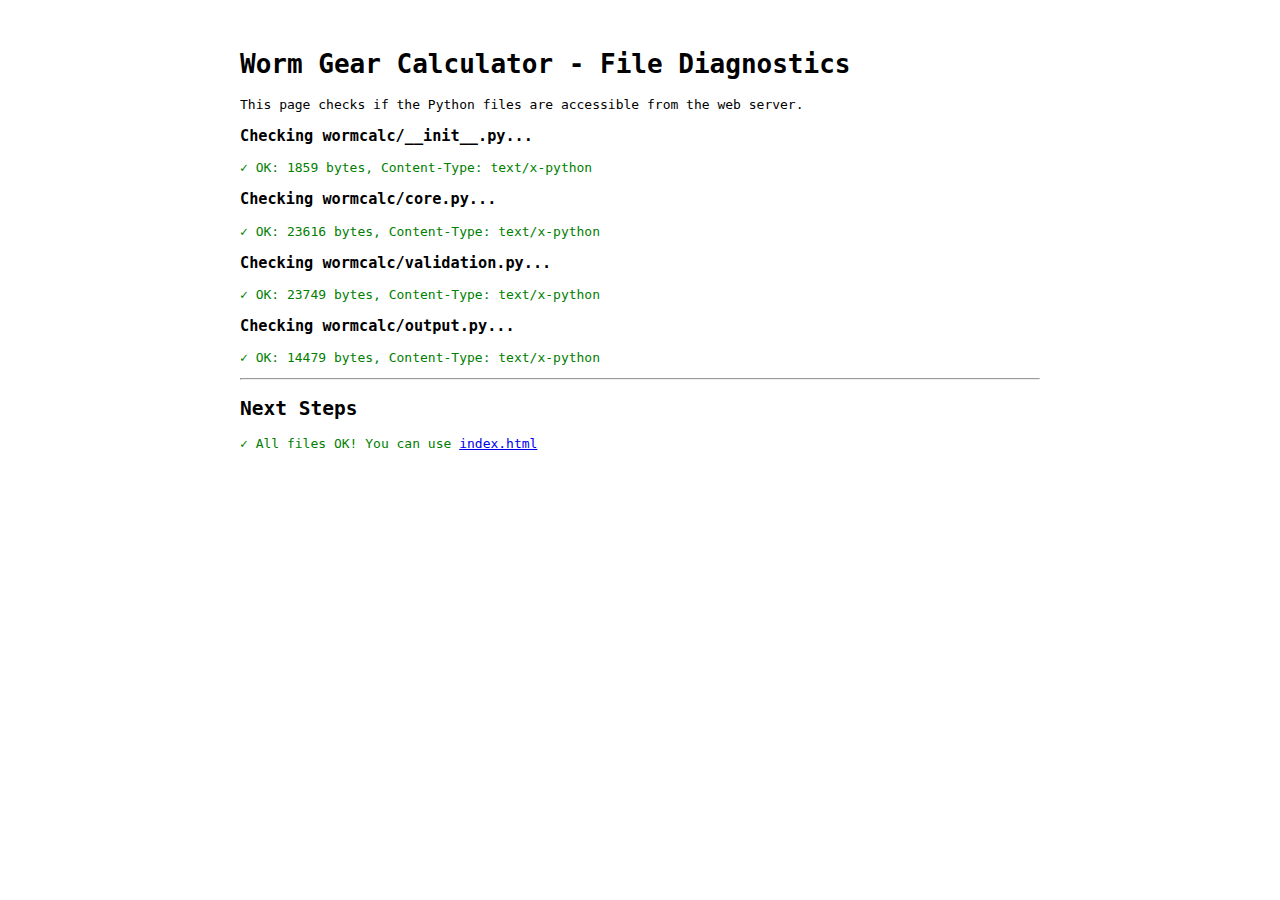
<file: web/test.html>
<!DOCTYPE html>
<html lang="en">
<head>
    <meta charset="UTF-8">
    <meta name="viewport" content="width=device-width, initial-scale=1.0">
    <title>File Check - Worm Gear Calculator</title>
    <style>
        body {
            font-family: monospace;
            padding: 2rem;
            max-width: 800px;
            margin: 0 auto;
        }
        .success { color: green; }
        .error { color: red; }
        pre {
            background: #f5f5f5;
            padding: 1rem;
            overflow-x: auto;
        }
    </style>
</head>
<body>
    <h1>Worm Gear Calculator - File Diagnostics</h1>
    <p>This page checks if the Python files are accessible from the web server.</p>
    <div id="results"></div>

    <script>
        async function checkFiles() {
            const files = ['__init__.py', 'core.py', 'validation.py', 'output.py'];
            const resultsDiv = document.getElementById('results');

            for (const file of files) {
                const fileDiv = document.createElement('div');
                fileDiv.innerHTML = `<h3>Checking wormcalc/${file}...</h3>`;
                resultsDiv.appendChild(fileDiv);

                try {
                    const response = await fetch(`wormcalc/${file}`);
                    const status = document.createElement('p');

                    if (response.ok) {
                        const content = await response.text();
                        const contentType = response.headers.get('content-type');

                        // Check if it looks like Python
                        const looksLikePython = content.includes('import') || content.includes('def ') || content.includes('class ');
                        const isHTML = content.trim().startsWith('<!DOCTYPE') || content.trim().startsWith('<html');

                        if (isHTML) {
                            status.className = 'error';
                            status.innerHTML = `❌ ERROR: Got HTML instead of Python<br>Content-Type: ${contentType}<br>First 200 chars:<br><pre>${content.substring(0, 200)}</pre>`;
                        } else if (looksLikePython) {
                            status.className = 'success';
                            status.innerHTML = `✓ OK: ${content.length} bytes, Content-Type: ${contentType}`;
                        } else {
                            status.className = 'error';
                            status.innerHTML = `⚠ WARNING: Doesn't look like Python<br>Content-Type: ${contentType}<br>First 200 chars:<br><pre>${content.substring(0, 200)}</pre>`;
                        }
                    } else {
                        status.className = 'error';
                        status.innerHTML = `❌ HTTP ${response.status} ${response.statusText}`;
                    }

                    fileDiv.appendChild(status);

                } catch (error) {
                    const errorP = document.createElement('p');
                    errorP.className = 'error';
                    errorP.textContent = `❌ ${error.message}`;
                    fileDiv.appendChild(errorP);
                }
            }

            const summary = document.createElement('div');
            summary.innerHTML = '<hr><h2>Next Steps</h2>';

            const successCount = document.querySelectorAll('.success').length;
            if (successCount === files.length) {
                summary.innerHTML += '<p class="success">✓ All files OK! You can use <a href="index.html">index.html</a></p>';
            } else {
                summary.innerHTML += `
                    <p class="error">Some files failed to load. Common causes:</p>
                    <ul>
                        <li>Not using a web server (opened file:// directly). Use: <code>python3 -m http.server 8000</code></li>
                        <li>Web server not configured to serve .py files</li>
                        <li>Wrong working directory (must be in the /web folder)</li>
                    </ul>
                `;
            }
            resultsDiv.appendChild(summary);
        }

        checkFiles();
    </script>
</body>
</html>
</file>
